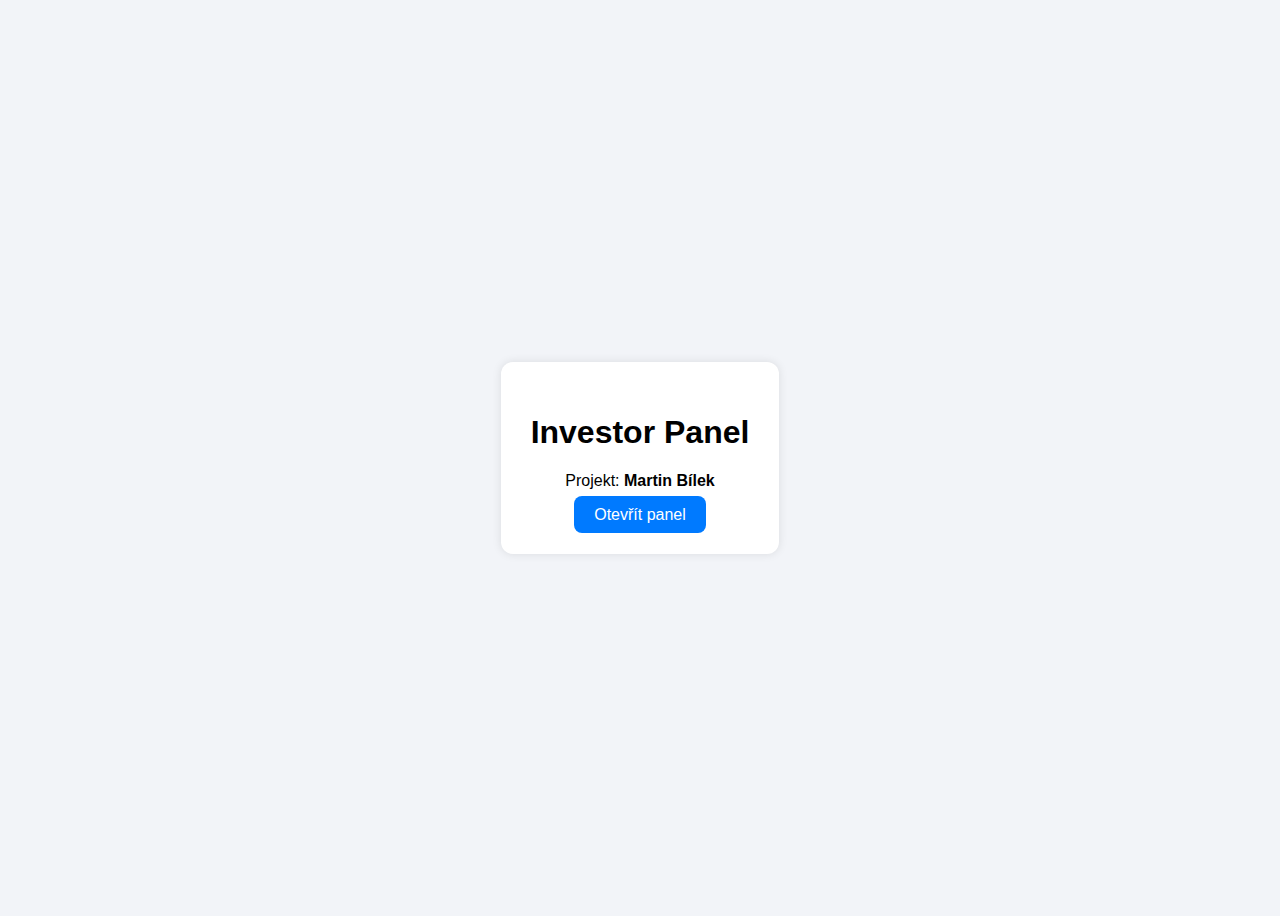
<file: index.html>
<!doctype html>
<html lang="cs">
<head>
  <meta charset="utf-8">
  <meta name="viewport" content="width=device-width, initial-scale=1">
  <title>Investor Panel – Přehled</title>
  <style>
    body {font-family: Arial; background:#f2f4f8; display:flex; height:100vh; align-items:center; justify-content:center;}
    .card {background:white; padding:30px; border-radius:12px; box-shadow:0 0 10px rgba(0,0,0,0.1); text-align:center;}
    a {background:#007AFF; color:white; text-decoration:none; padding:10px 20px; border-radius:8px;}
  </style>
</head>
<body>
  <div class="card">
    <h1>Investor Panel</h1>
    <p>Projekt: <strong>Martin Bílek</strong></p>
    <a href="panel/index.html">Otevřít panel</a>
  </div>
</body>
</html>
</file>
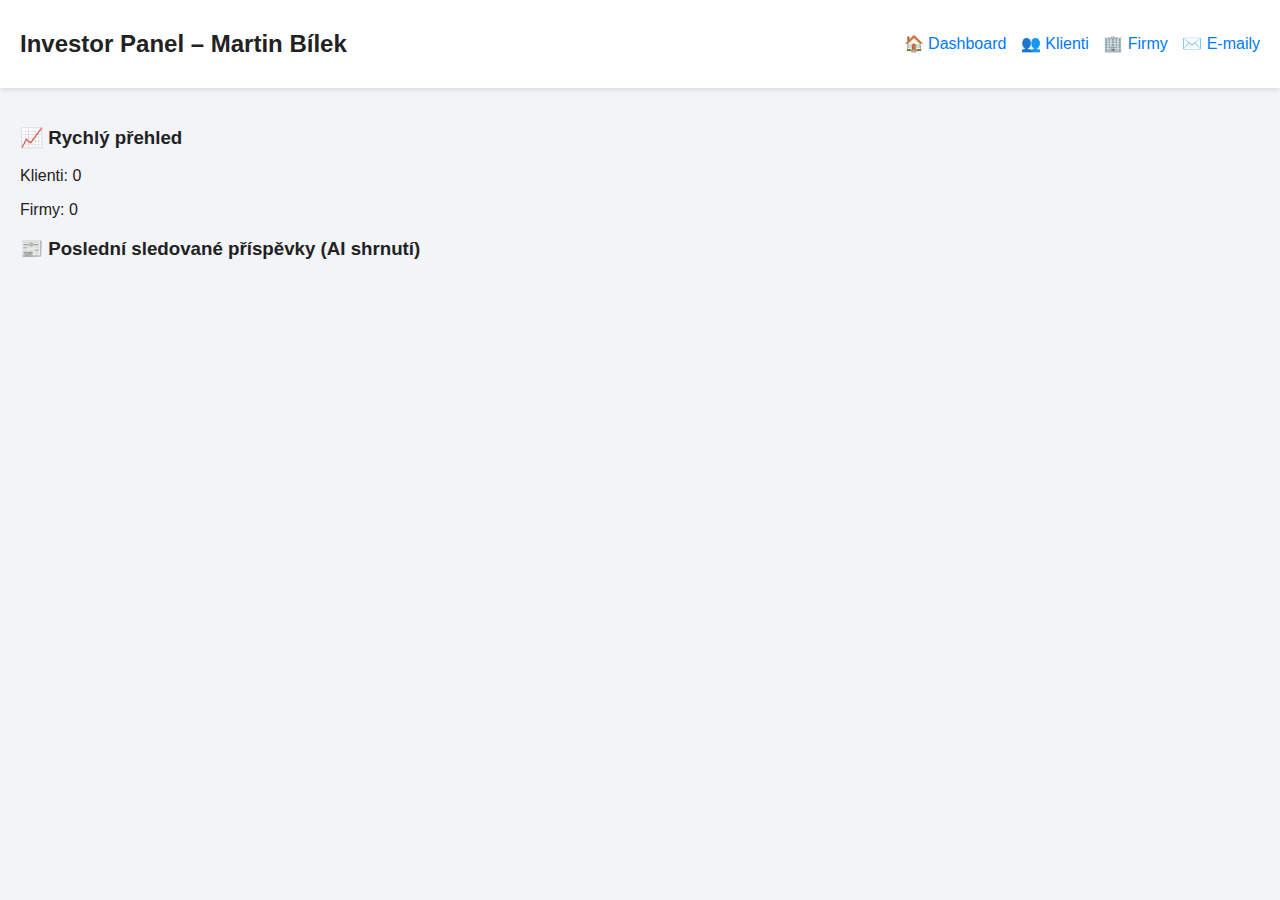
<file: panel/index.html>
<!doctype html>
<html lang="cs">
<head>
  <meta charset="utf-8">
  <meta name="viewport" content="width=device-width,initial-scale=1">
  <title>Panel – Martin Bílek</title>
  <link rel="stylesheet" href="styles.css">
</head>
<body>
  <header>
    <h2>Investor Panel – Martin Bílek</h2>
    <nav>
      <a href="index.html">🏠 Dashboard</a>
      <a href="klienti.html">👥 Klienti</a>
      <a href="firmy.html">🏢 Firmy</a>
      <a href="emaily.html">✉️ E-maily</a>
    </nav>
  </header>

  <main>
    <section>
      <h3>📈 Rychlý přehled</h3>
      <div id="stats"></div>
    </section>

    <section>
      <h3>📰 Poslední sledované příspěvky (AI shrnutí)</h3>
      <div id="updates"></div>
    </section>
  </main>

  <script src="script.js"></script>
</body>
</html>
</file>
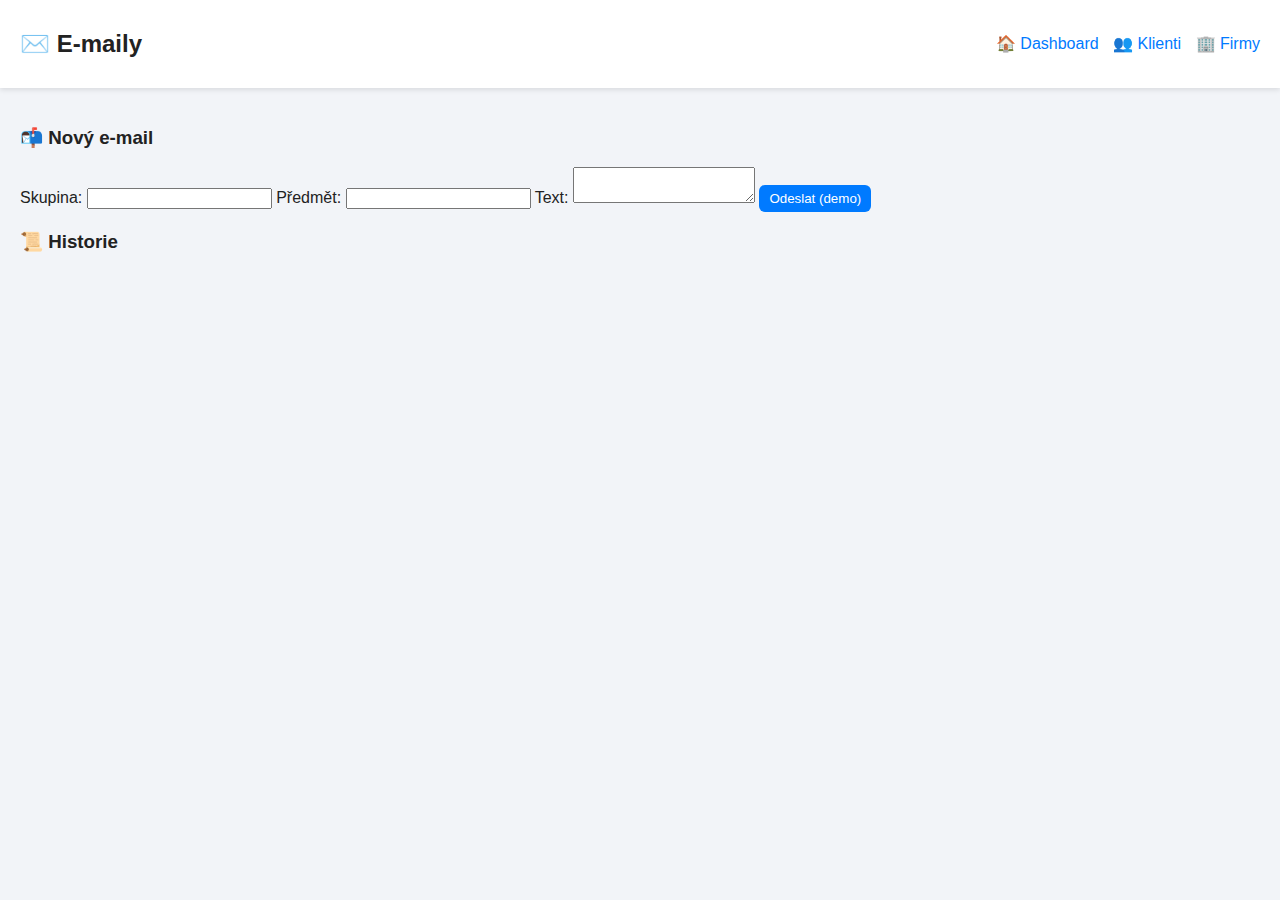
<file: panel/emaily.html>
<!doctype html>
<html lang="cs">
<head>
  <meta charset="utf-8">
  <meta name="viewport" content="width=device-width,initial-scale=1">
  <title>E-maily – Martin Bílek</title>
  <link rel="stylesheet" href="styles.css">
</head>
<body>
  <header>
    <h2>✉️ E-maily</h2>
    <nav>
      <a href="index.html">🏠 Dashboard</a>
      <a href="klienti.html">👥 Klienti</a>
      <a href="firmy.html">🏢 Firmy</a>
    </nav>
  </header>

  <main>
    <section>
      <h3>📬 Nový e-mail</h3>
      <form id="mailForm">
        <label>Skupina: <input id="group"></label>
        <label>Předmět: <input id="subject"></label>
        <label>Text: <textarea id="body"></textarea></label>
        <button type="submit">Odeslat (demo)</button>
      </form>
    </section>
    <section>
      <h3>📜 Historie</h3>
      <div id="history"></div>
    </section>
  </main>

  <script src="script.js"></script>
</body>
</html>
</file>
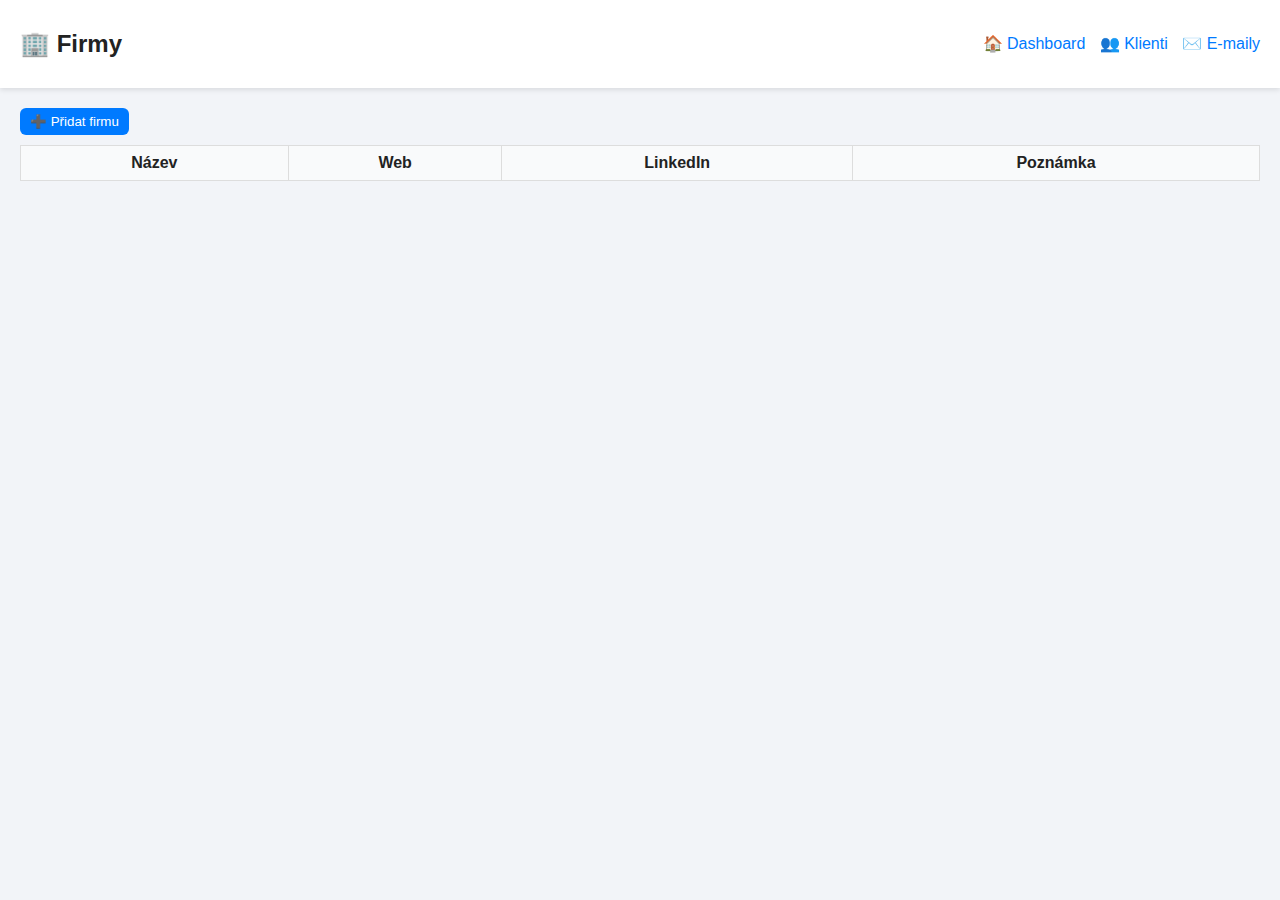
<file: panel/firmy.html>
<!doctype html>
<html lang="cs">
<head>
  <meta charset="utf-8">
  <meta name="viewport" content="width=device-width,initial-scale=1">
  <title>Firmy – Martin Bílek</title>
  <link rel="stylesheet" href="styles.css">
</head>
<body>
  <header>
    <h2>🏢 Firmy</h2>
    <nav>
      <a href="index.html">🏠 Dashboard</a>
      <a href="klienti.html">👥 Klienti</a>
      <a href="emaily.html">✉️ E-maily</a>
    </nav>
  </header>

  <main>
    <button id="addFirm">➕ Přidat firmu</button>
    <table id="firmsTable">
      <thead><tr><th>Název</th><th>Web</th><th>LinkedIn</th><th>Poznámka</th></tr></thead>
      <tbody></tbody>
    </table>
  </main>

  <script src="script.js"></script>
</body>
</html>
</file>
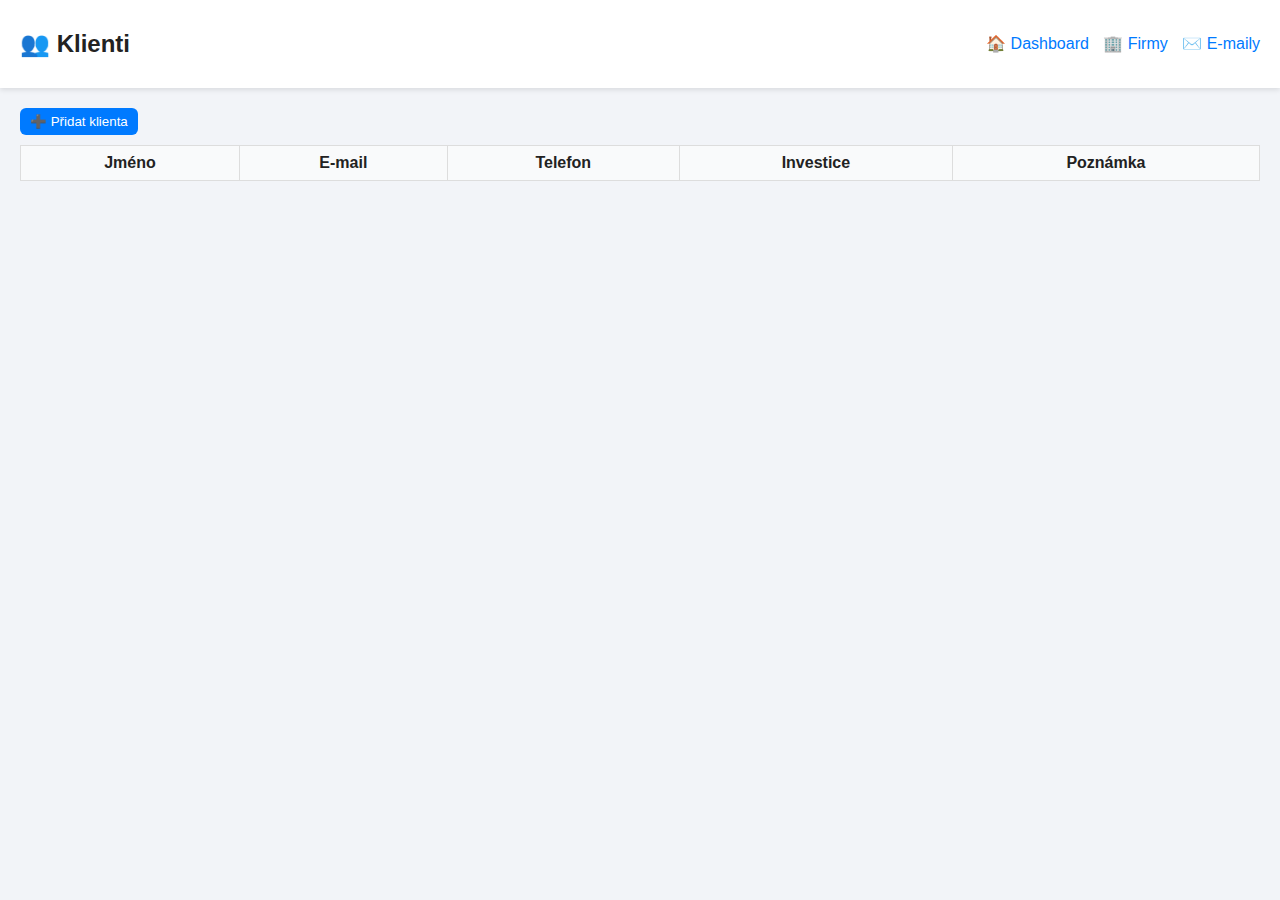
<file: panel/klienti.html>
<!doctype html>
<html lang="cs">
<head>
  <meta charset="utf-8">
  <meta name="viewport" content="width=device-width,initial-scale=1">
  <title>Klienti – Martin Bílek</title>
  <link rel="stylesheet" href="styles.css">
</head>
<body>
  <header>
    <h2>👥 Klienti</h2>
    <nav>
      <a href="index.html">🏠 Dashboard</a>
      <a href="firmy.html">🏢 Firmy</a>
      <a href="emaily.html">✉️ E-maily</a>
    </nav>
  </header>

  <main>
    <button id="addClient">➕ Přidat klienta</button>
    <table id="clientsTable">
      <thead><tr><th>Jméno</th><th>E-mail</th><th>Telefon</th><th>Investice</th><th>Poznámka</th></tr></thead>
      <tbody></tbody>
    </table>
  </main>

  <script src="script.js"></script>
</body>
</html>
</file>
<file: panel/styles.css>
body {
  font-family: Arial, sans-serif;
  background: #f2f4f8;
  margin: 0;
  color: #222;
}
header {
  background: white;
  padding: 10px 20px;
  display: flex;
  justify-content: space-between;
  align-items: center;
  box-shadow: 0 2px 5px rgba(0,0,0,0.1);
}
nav a {
  margin-left: 10px;
  text-decoration: none;
  color: #007AFF;
}
main {
  padding: 20px;
}
button {
  background: #007AFF;
  color: white;
  border: none;
  border-radius: 6px;
  padding: 6px 10px;
  cursor: pointer;
}
table {
  width: 100%;
  border-collapse: collapse;
  background: white;
  margin-top: 10px;
}
th, td {
  border: 1px solid #ddd;
  padding: 8px;
}
th {
  background: #f9fafb;
}
</file>
